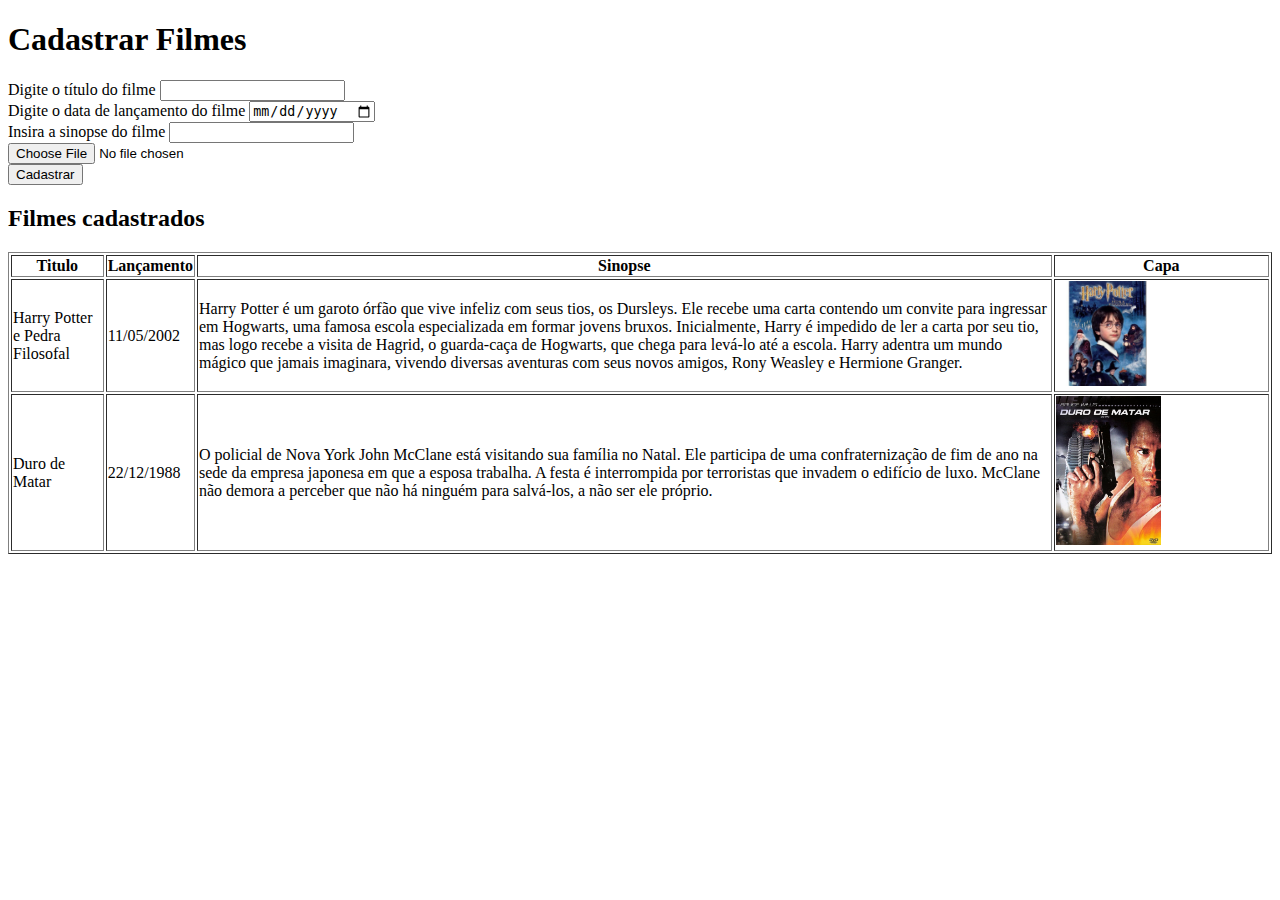
<file: Aula2/index.html>
<!DOCTYPE html>
<html lang="pt-br">
<head>
    <meta charset="UTF-8">
    <meta http-equiv="X-UA-Compatible" content="IE=edge">
    <meta name="viewport" content="width=device-width, initial-scale=1.0">
    <title>Serraflix</title>
    <link rel="shortcut icon" href="favicon.ico" type="image/x-icon">
</head>
<body>
    <h1>Cadastrar Filmes</h1> 
    
    <div>
         <label for="input-texto">Digite o título do filme</label>
         <input type="text" id="input-texto" placeholder="" />
    </div>
    
    <div>
         <label for="input-texto">Digite o data de lançamento do filme</label>
         <input type="date" id="date" data="" />
    </div>
    
    <div>
         <label for="input-texto">Insira a sinopse do filme</label>
         <input type="text" id="input-texto" placeholder="" />
    </div>
    
    <div>
        <label for="capa"></label>
        <input type="file" id="capa">
    </div>
    
    <div>
        <input type="submit" value="Cadastrar" />
    </div>
    
    <h2>Filmes cadastrados</h2>
    
    <table border="1.2">
        <thead>
            <tr>
                <th>Titulo</th>
                <th>Lançamento</th>
                <th>Sinopse</th>
                <th>Capa</th>
            </tr>
        </thead>
        <tbody>
            <tr>
                <td>Harry Potter e Pedra Filosofal</td>
                <td>11/05/2002</td>
                <td>Harry Potter é um garoto órfão que vive infeliz com seus tios, os Dursleys. Ele recebe uma carta contendo um convite para ingressar em Hogwarts, uma famosa escola especializada em formar jovens bruxos. Inicialmente, Harry é impedido de 
                    ler a carta por seu tio, mas logo recebe a visita de Hagrid, o guarda-caça de Hogwarts, que chega para levá-lo até a escola. Harry adentra um mundo mágico que jamais imaginara, vivendo diversas aventuras com seus novos amigos, 
                    Rony Weasley e Hermione Granger.</td>
                <td><img src="./img/Capa Harry Potter e a Pedra Filosofal.jpg" alt="Capa do filme HP" width="50%" height="50%"></td>
            </tr>
            <tr>
                <td>Duro de Matar</td>
                <td>22/12/1988</td>
                <td>O policial de Nova York John McClane está visitando sua família no Natal. Ele participa de uma confraternização de fim de ano na sede da empresa japonesa em que a esposa trabalha. A festa é interrompida por terroristas que invadem o 
                    edifício de luxo. McClane não demora a perceber que não há ninguém para salvá-los, a não ser ele próprio.</td>
                <td><img src="./img/Capa-Duro-de-Matar.jpg" alt="Capa do filme Duro de Matar" width="50%" height="50%"></td>
            </tr>
        </tbody>
</body>
</html>
</file>
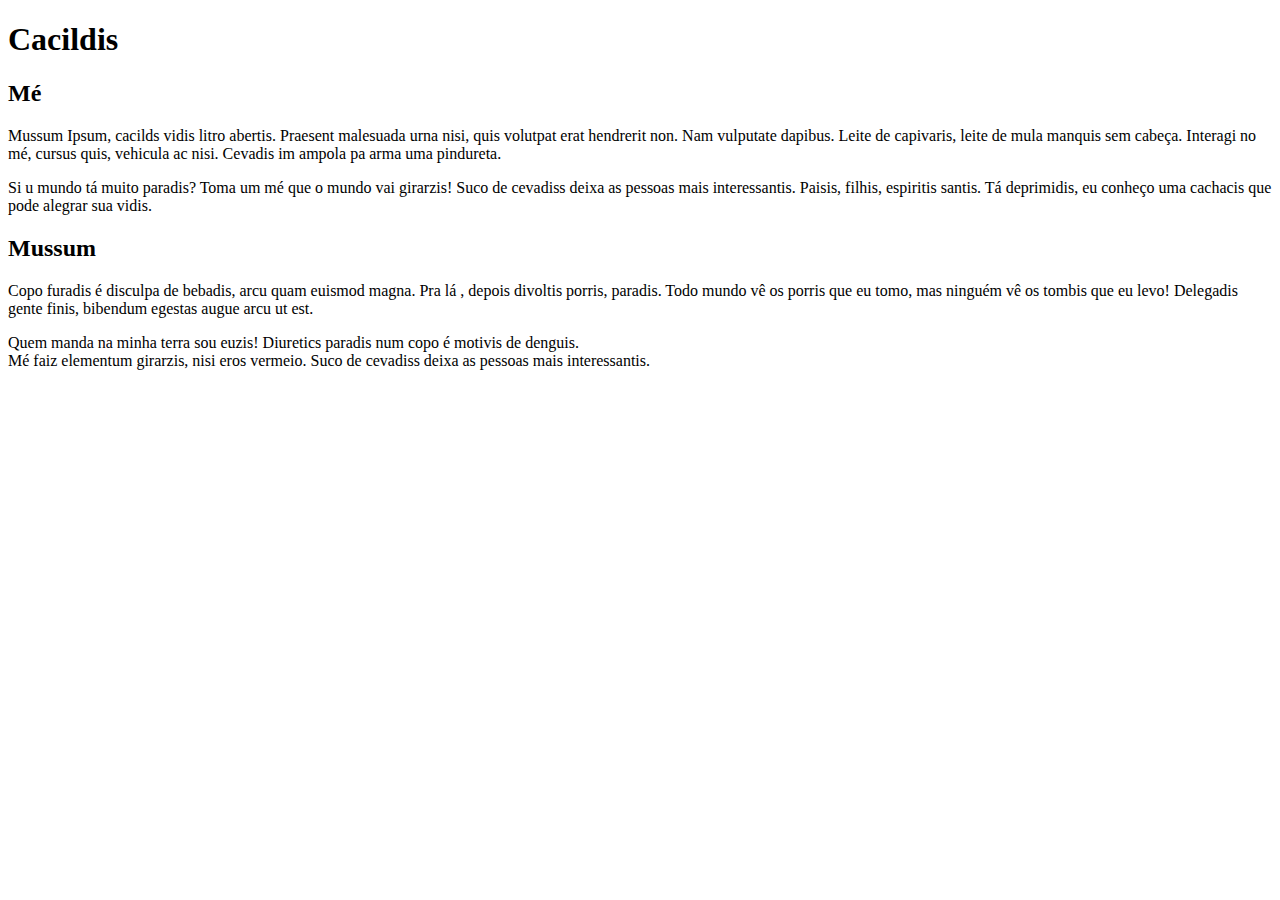
<file: serratec-frontend/exemplos/01-textos/index.html>
<!DOCTYPE html>
<html>
  <head>
    <meta charset="utf-8" />
    <meta
      name="description"
      content="a descrição do seu site em no máximo 90 caracteres"
    />
    <meta
      name="keywords"
      content="escreva palavras-chaves curtas, máximo 150 caracteres"
    />
    <title>Minha página de teste</title>
  </head>
  <body>
    <h1>Cacildis</h1>
    
    <h2>Mé</h2>
    <p>
      Mussum Ipsum, cacilds vidis litro abertis. Praesent malesuada urna nisi,
      quis volutpat erat hendrerit non. Nam vulputate dapibus. Leite de
      capivaris, leite de mula manquis sem cabeça. Interagi no mé, cursus quis,
      vehicula ac nisi. Cevadis im ampola pa arma uma pindureta.
    </p>
    <p>
      Si u mundo tá muito paradis? Toma um mé que o mundo vai girarzis! Suco de
      cevadiss deixa as pessoas mais interessantis. Paisis, filhis, espiritis
      santis. Tá deprimidis, eu conheço uma cachacis que pode alegrar sua vidis.
    </p>

    <h2>Mussum</h2>

    <p>
      Copo furadis é disculpa de bebadis, arcu quam euismod magna. Pra lá ,
      depois divoltis porris, paradis. Todo mundo vê os porris que eu tomo, mas
      ninguém vê os tombis que eu levo! Delegadis gente finis, bibendum egestas
      augue arcu ut est.
    </p>

    <!-- Texto fora da tag de parágrafo e com quebra de linha -->
    Quem manda na minha terra sou euzis! Diuretics paradis num copo é motivis de denguis. 
    <br>
    Mé faiz elementum girarzis, nisi eros vermeio. Suco de cevadiss deixa as pessoas mais interessantis. 
  </body>
</html>
</file>
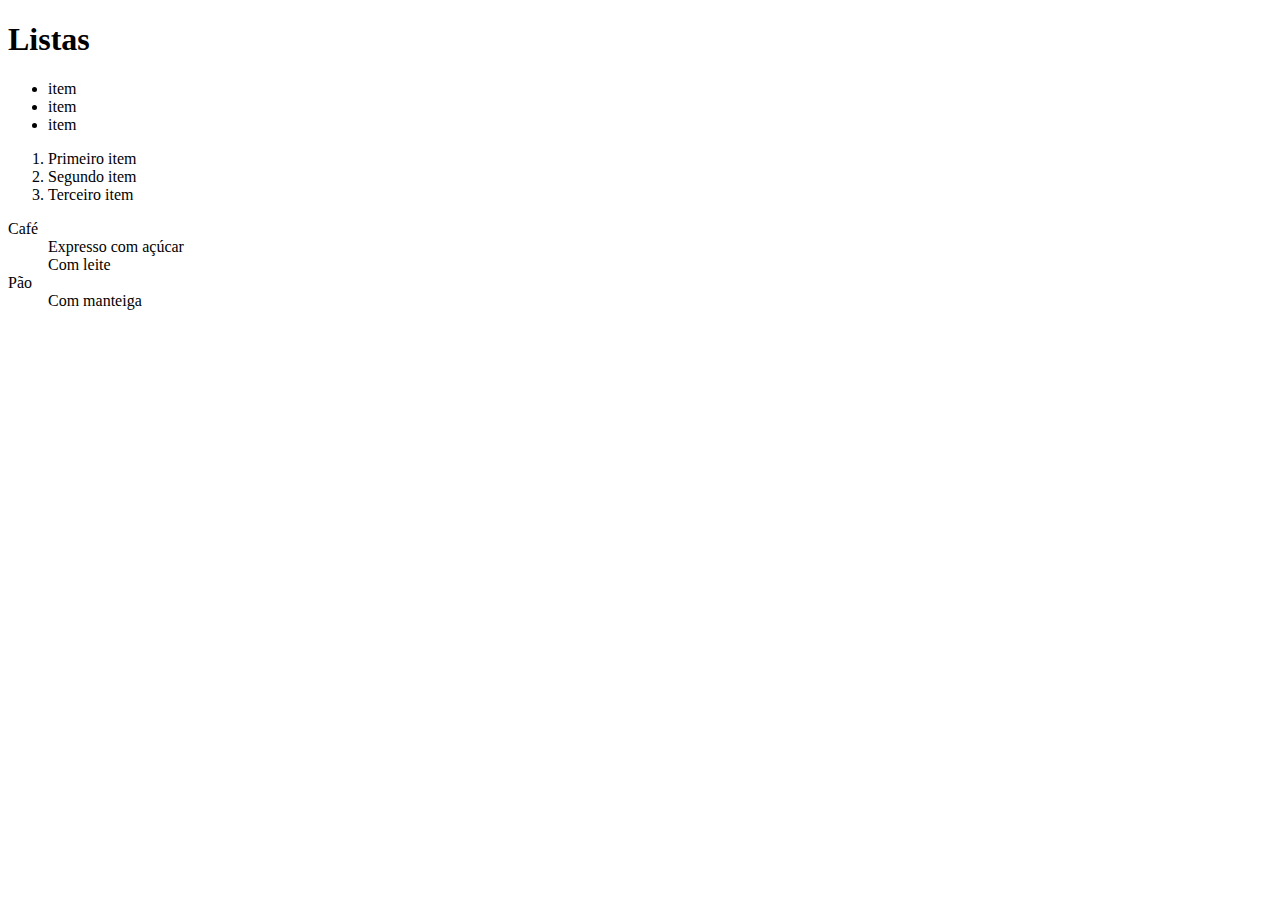
<file: serratec-frontend/exemplos/02-listas/index.html>
<!DOCTYPE html>
<html>
  <head>
    <meta charset="utf-8" />
    <title>Listas</title>
  </head>
  <body>
    <h1>Listas</h1>
    <!-- Não ordenada -->
    <ul>
      <li>item</li>
      <li>item</li>
      <li>item</li>
    </ul>

    <!-- Ordenada -->
    <ol>
      <li>Primeiro item</li>
      <li>Segundo item</li>
      <li>Terceiro item</li>
    </ol>

    <!-- Definição (menos utilizada) -->
    <dl>
      <dt>Café</dt>
      <dd>Expresso com açúcar</dd>
      <dd>Com leite</dd>

      <dt>Pão</dt>
      <dd>Com manteiga</dd>
    </dl>
  </body>
</html>
</file>
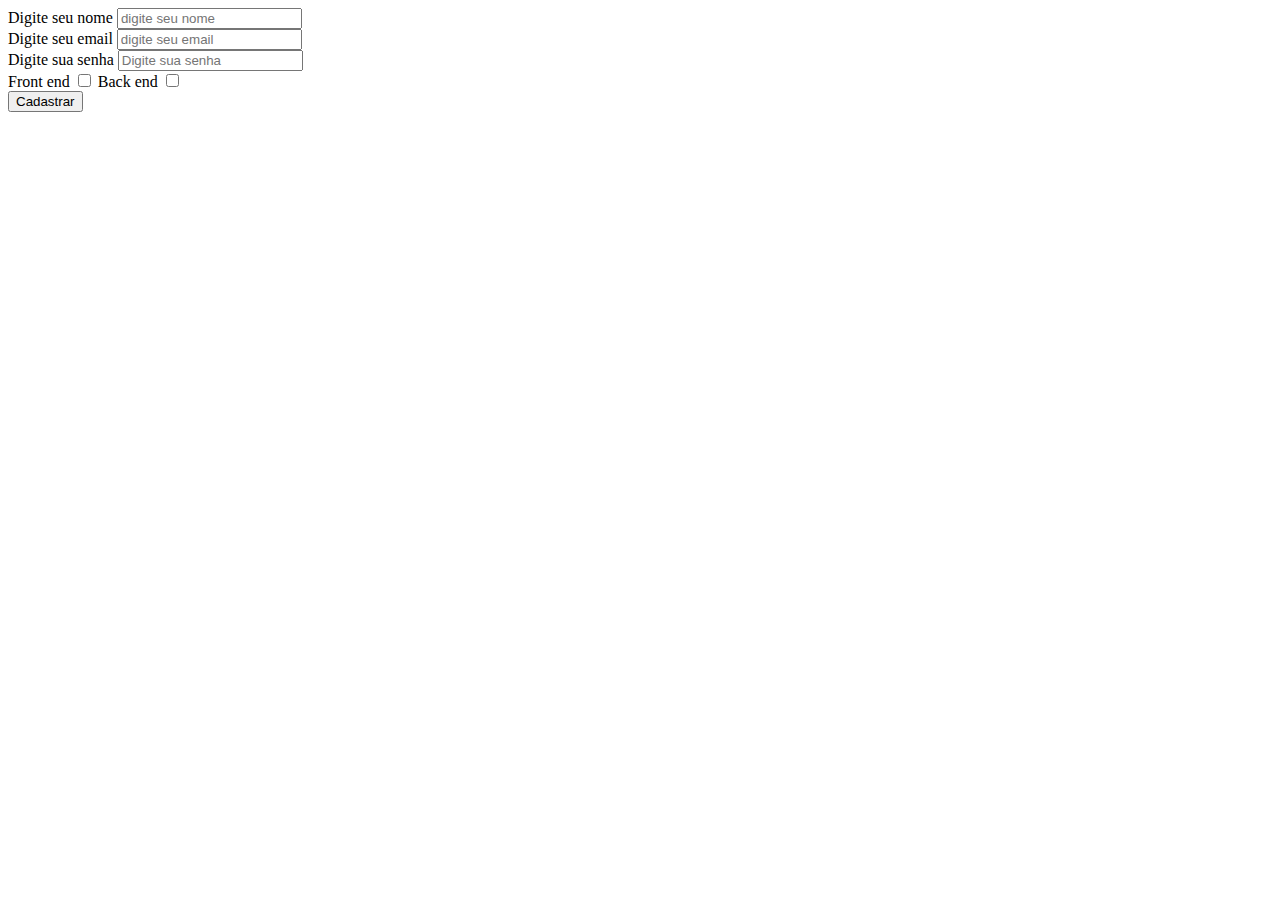
<file: serratec-frontend/exemplos/05-formulários/index.html>
<!DOCTYPE html>
<html>
  <head>
    <meta charset="utf-8" />
    <title>Formulários</title>
  </head>
  <body>
    <form action="" method="get">
      <div>
        <label for="input-texto">Digite seu nome</label>
        <input type="text" id="input-texto" placeholder="digite seu nome" />
      </div>
      <div>
        <label for="input-email">Digite seu email</label>
        <input type="email" id="input-email" placeholder="digite seu email" />
      </div>
      <div>
        <label for="input-password">Digite sua senha</label>
        <input
          type="password"
          id="input-password"
          placeholder="Digite sua senha"
        />
      </div>
      <div>
        <label for="input-front">Front end</label>
        <input type="checkbox" id="input-front" value="Front end" />
        <label for="input-back">Back end</label>
        <input type="checkbox" id="input-back" value="Back end" />
      </div>
      <input type="submit" value="Cadastrar" />
    </form>
  </body>
</html>
</file>
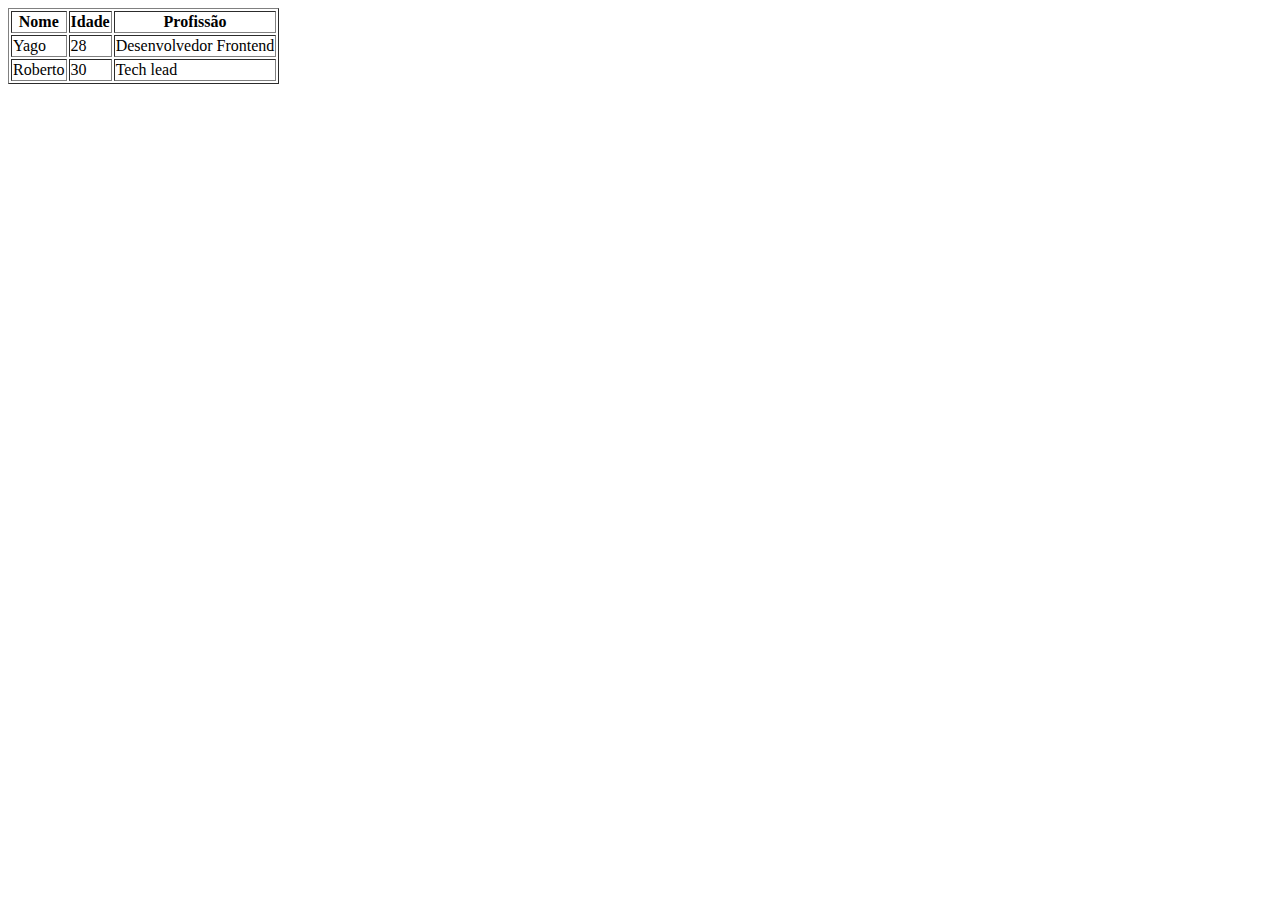
<file: serratec-frontend/exemplos/06-tabela/index.html>
<!DOCTYPE html>
<html>
  <head>
    <meta charset="utf-8" />
    <title>Tabelas</title>
  </head>
  <body>
    <table border="1">
      <thead>
        <tr>
          <th>Nome</th>
          <th>Idade</th>
          <th>Profissão</th>
        </tr>
      </thead>
      <tbody>
        <tr>
          <td>Yago</td>
          <td>28</td>
          <td>Desenvolvedor Frontend</td>
        </tr>
        <tr>
          <td>Roberto</td>
          <td>30</td>
          <td>Tech lead</td>
        </tr>
      </tbody>
    </table>
  </body>
</html>
</file>
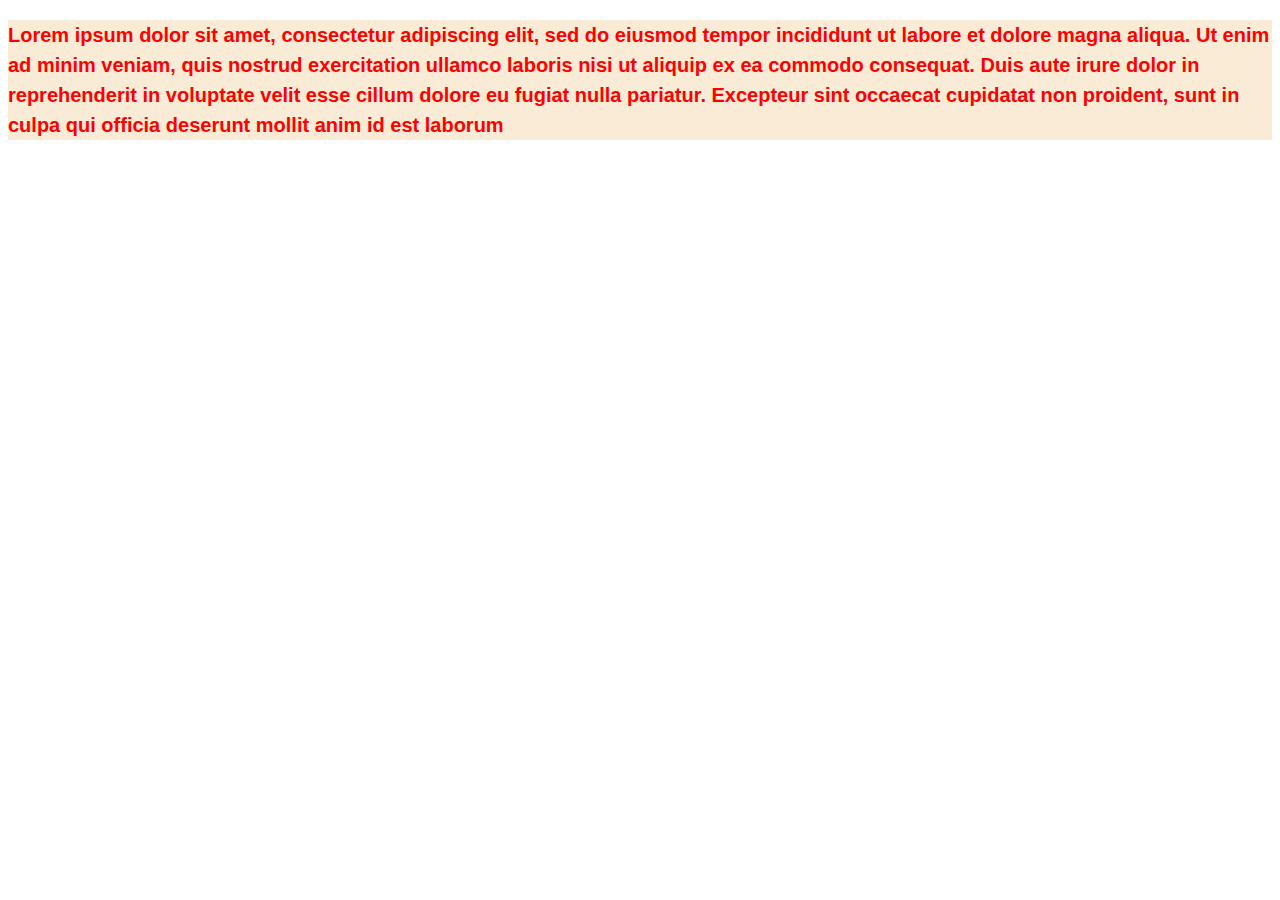
<file: serratec-frontend/exemplos/07-estilizando-texto/index.html>
<!DOCTYPE html>
<html lang="pt-BR">
  <head>
    <meta charset="utf-8" />
    <title>Estilizando texto</title>
  </head>
  <body>
    <p
      style="
        font-family: Verdana, Geneva, Arial, sans-serif;
        font-size: 20px;
        color: red;
        line-height: 30px;
        font-weight: bold;
        background-color: antiquewhite;
      "
    >
      Lorem ipsum dolor sit amet, consectetur adipiscing elit, sed do eiusmod
      tempor incididunt ut labore et dolore magna aliqua. Ut enim ad minim
      veniam, quis nostrud exercitation ullamco laboris nisi ut aliquip ex ea
      commodo consequat. Duis aute irure dolor in reprehenderit in voluptate
      velit esse cillum dolore eu fugiat nulla pariatur. Excepteur sint occaecat
      cupidatat non proident, sunt in culpa qui officia deserunt mollit anim id
      est laborum
    </p>
  </body>
</html>
</file>
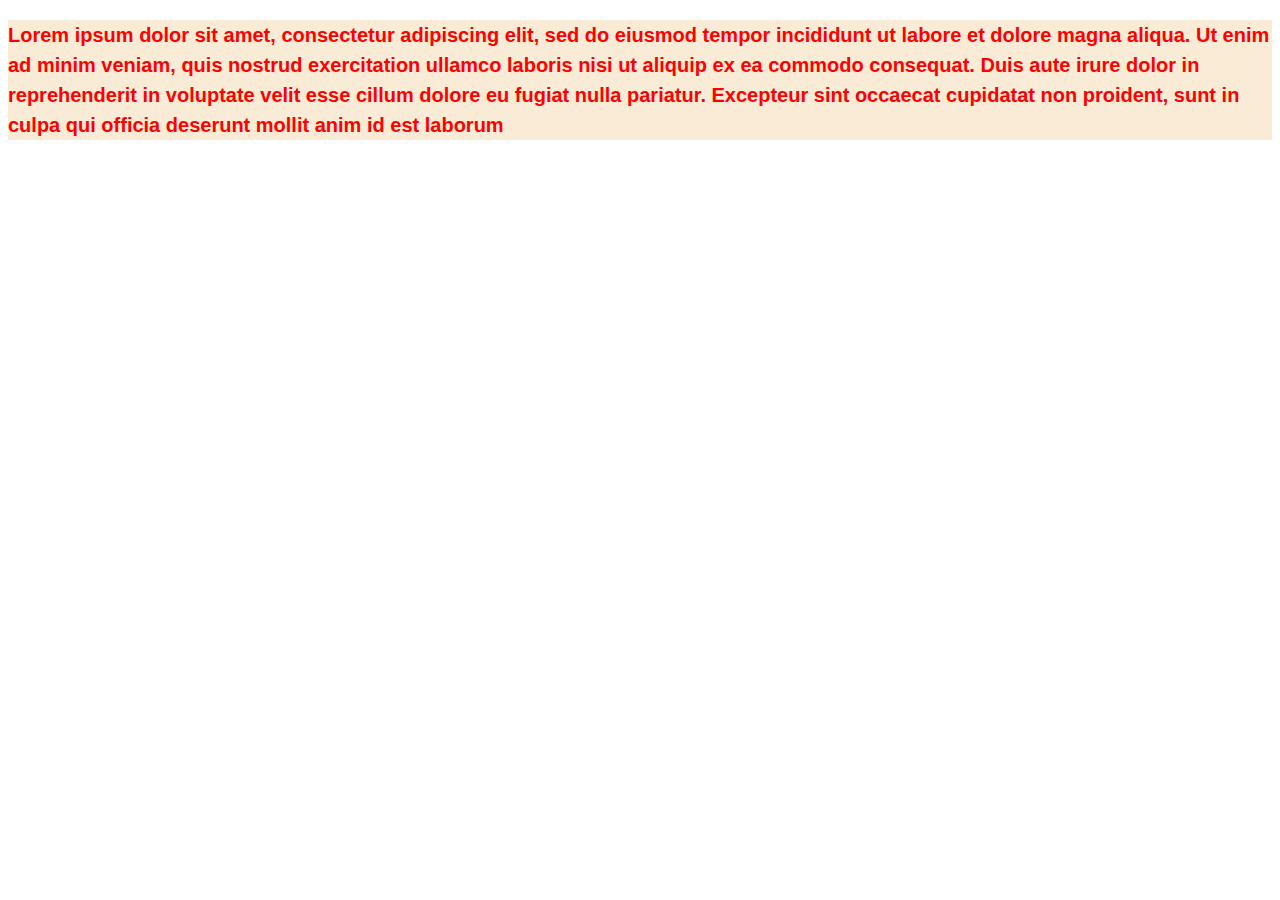
<file: serratec-frontend/exemplos/08-separando-css-interno/index.html>
<!DOCTYPE html>
<html lang="pt-BR">
  <head>
    <meta charset="utf-8" />
    <title>Estilizando texto</title>
    <style>
      p {
        font-family: Verdana, Geneva, Arial, sans-serif;
        font-size: 20px;
        color: red;
        line-height: 30px;
        font-weight: bold;
        background-color: antiquewhite;
      }
    </style>
  </head>
  <body>
    <p>
      Lorem ipsum dolor sit amet, consectetur adipiscing elit, sed do eiusmod
      tempor incididunt ut labore et dolore magna aliqua. Ut enim ad minim
      veniam, quis nostrud exercitation ullamco laboris nisi ut aliquip ex ea
      commodo consequat. Duis aute irure dolor in reprehenderit in voluptate
      velit esse cillum dolore eu fugiat nulla pariatur. Excepteur sint occaecat
      cupidatat non proident, sunt in culpa qui officia deserunt mollit anim id
      est laborum
    </p>
  </body>
</html>
</file>
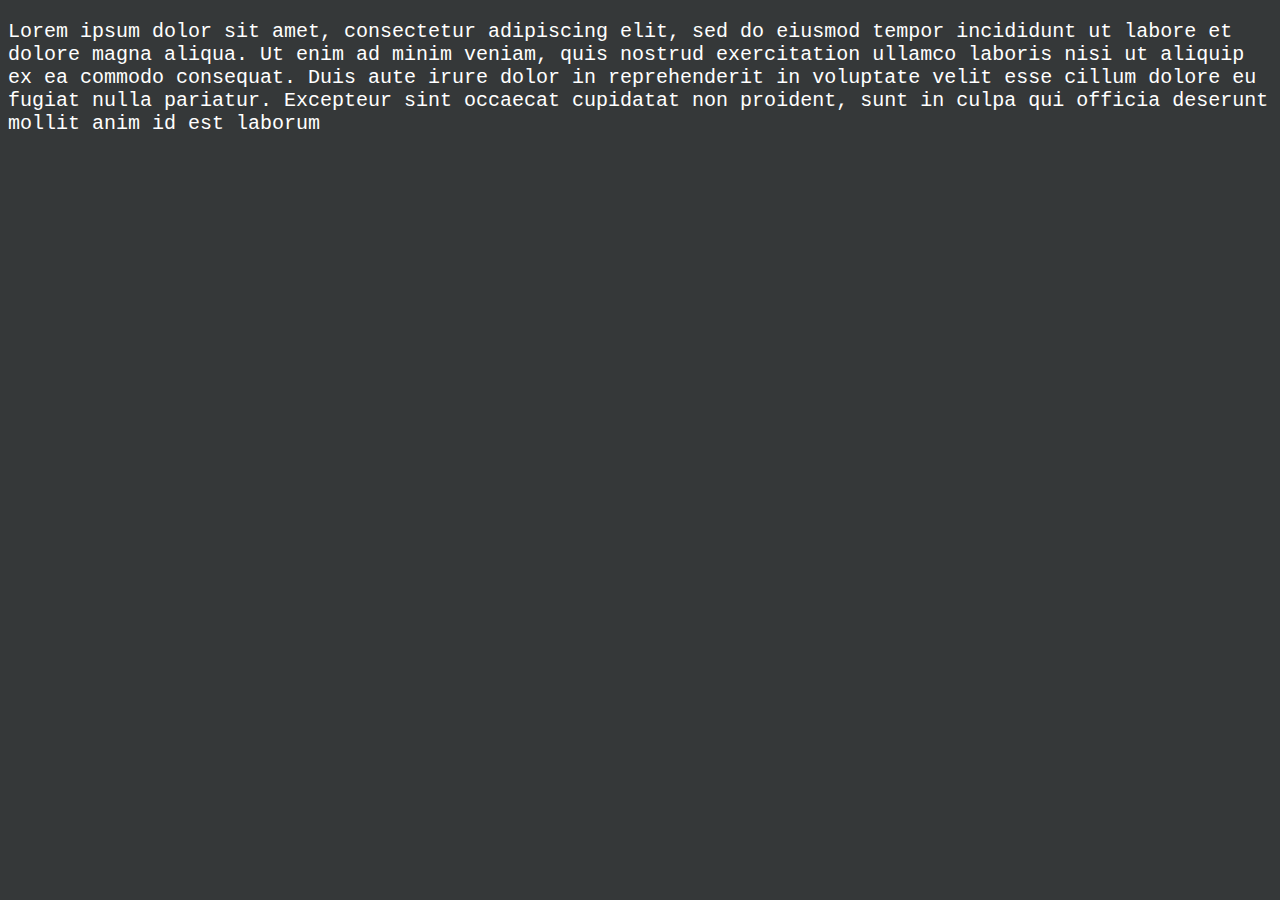
<file: serratec-frontend/exemplos/09-separando-css-externo/index.html>
<!DOCTYPE html>
<html lang="pt-BR">
  <head>
    <meta charset="utf-8" />
    <title>Estilizando texto</title>
    <link rel="stylesheet" href="style.css">
  </head>
  <body>
    <p>
      Lorem ipsum dolor sit amet, consectetur adipiscing elit, sed do eiusmod
      tempor incididunt ut labore et dolore magna aliqua. Ut enim ad minim
      veniam, quis nostrud exercitation ullamco laboris nisi ut aliquip ex ea
      commodo consequat. Duis aute irure dolor in reprehenderit in voluptate
      velit esse cillum dolore eu fugiat nulla pariatur. Excepteur sint occaecat
      cupidatat non proident, sunt in culpa qui officia deserunt mollit anim id
      est laborum
    </p>
  </body>
</html>
</file>
<file: serratec-frontend/exemplos/09-separando-css-externo/style.css>
body {
  font-family: "Courier New", Courier, monospace;
  font-size: 20px;
  color: #fff;
  background-color: #353839;
}

input {
  font-size: 20px;
}

form {
  width: 720px;
  margin: auto;
  text-align: center;
}

.container {
  width: 100%;
}

.box {
  background: #000;
  padding: 10px;
}

.margem-padrao {
  margin: 5px;
}

.input-digitavel {
  width: 300px;
  height: 40px;
  padding-left: 10px;
}

#botao-cadastrar {
  border: 3px solid #928e96;
  border-radius: 25px;
  background: #f0dbff;
  float: right;
  width: 150px;
  height: 50px;
  cursor: pointer;
}
</file>
